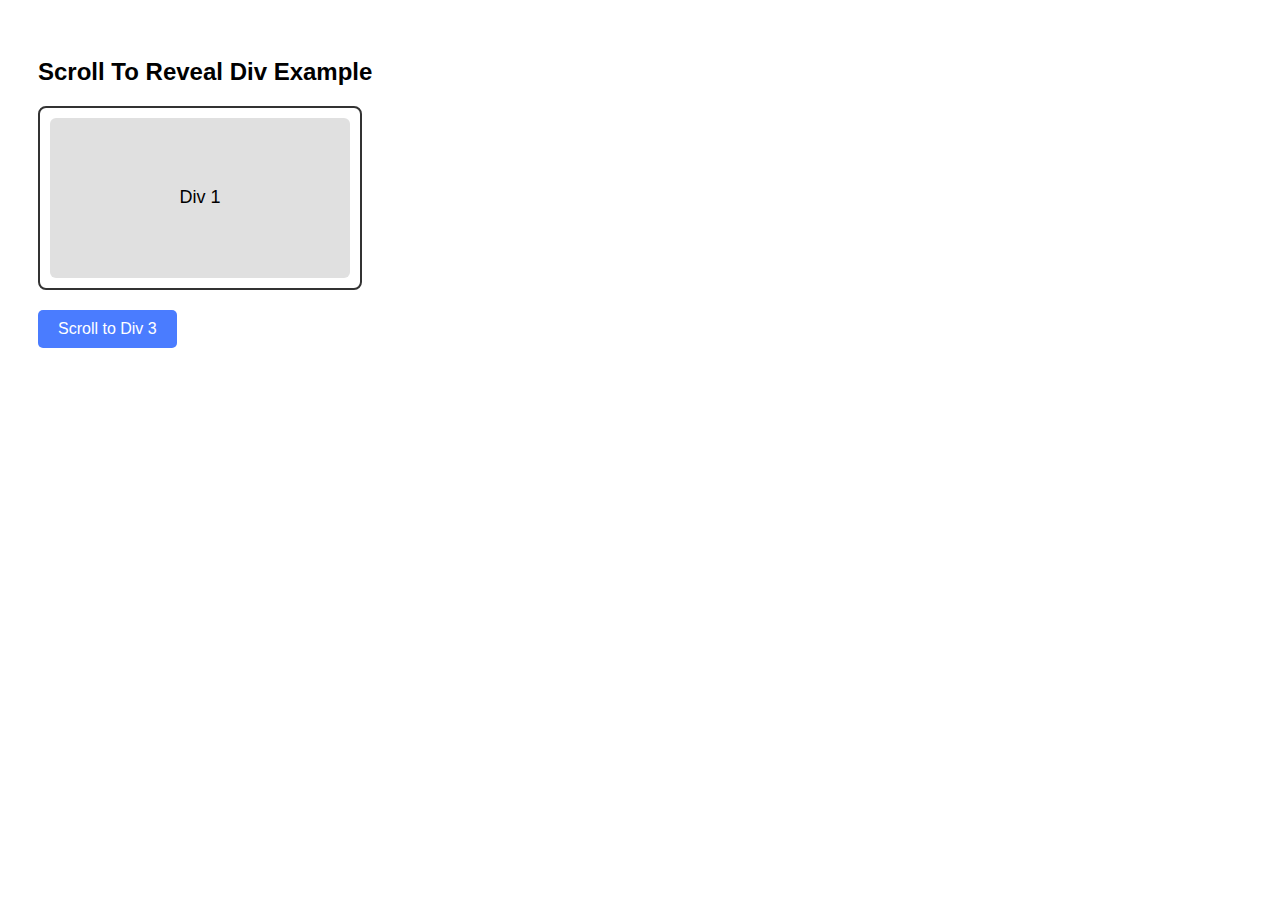
<file: practise.html>
<!DOCTYPE html>
<html lang="en">
<head>
  <meta charset="UTF-8">
  <meta name="viewport" content="width=device-width, initial-scale=1.0">
  <title>Scroll to Hidden Div</title>

  <style>
    body {
      font-family: Arial, sans-serif;
      padding: 30px;
    }

    .container {
      width: 300px;
      height: 160px; /* small height = some divs hidden */
      overflow-y: auto;
      border: 2px solid #333;
      border-radius: 8px;
      padding: 10px;
    }

    .box {
      height: 120px;
      background: #e0e0e0;
      margin-bottom: 10px;
      border-radius: 6px;
      padding: 20px;
      font-size: 18px;
      display: flex;
      align-items: center;
      justify-content: center;
    }

    button {
      margin-top: 20px;
      padding: 10px 20px;
      font-size: 16px;
      cursor: pointer;
      border: none;
      background: #4a7cff;
      color: #fff;
      border-radius: 5px;
    }

  </style>
</head>
<body>

  <h2>Scroll To Reveal Div Example</h2>

  <div class="container" id="myContainer">
    <div class="box">Div 1</div>
    <div class="box">Div 2</div>
    
    <!-- This div is below the visible area -->
    <div class="box" id="hiddenDiv">Div 3 (Hidden)</div>
    
    <div class="box">Div 4</div>
  </div>

  <button id="showBtn">Scroll to Div 3</button>

  <script>
    document.getElementById("showBtn").addEventListener("click", () => {
      const hiddenDiv = document.getElementById("hiddenDiv");

      hiddenDiv.scrollIntoView({
        behavior: "smooth",
        block: "start"
      });
    });
  </script>

</body>
</html>
</file>
